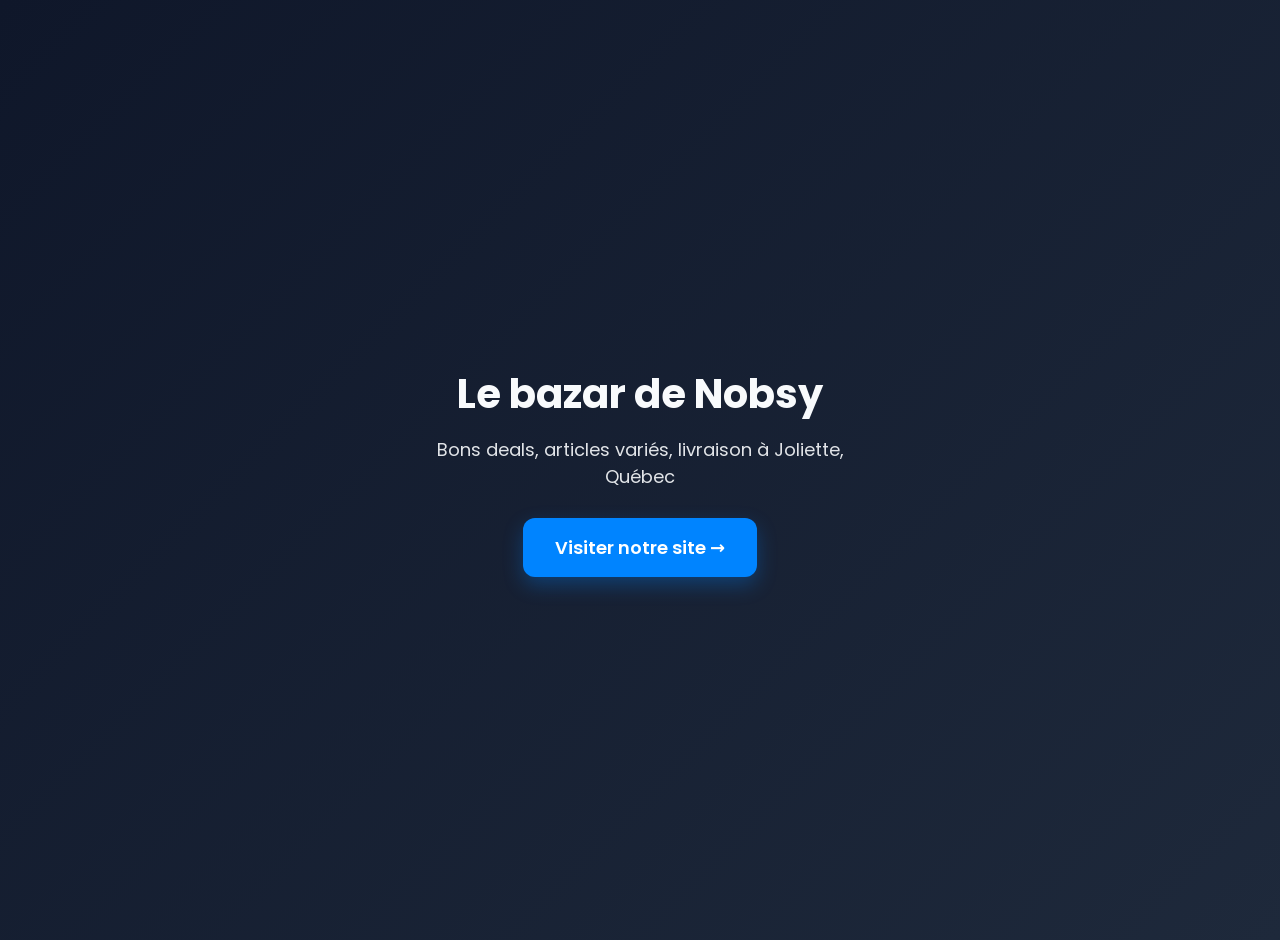
<file: index.html>
<!DOCTYPE html>
<html lang="fr-CA">
<head>
    <meta charset="UTF-8">
    <meta name="viewport" content="width=device-width, initial-scale=1.0">
    
    <!-- ========== SEO + INDEXATION ========== -->
    <meta name="description" content="Le bazar de Nobsy - Articles variés à bon prix avec livraison à Joliette, Québec">
    <meta name="keywords" content="bazar, bons deals, achat en ligne, Nobsy, pas cher, Canada, Montréal, Toronto, Joliette">
    <meta name="author" content="Le bazar de Nobsy">
    <meta name="language" content="French">
    <meta name="robots" content="index, follow">
    <meta name="theme-color" content="#0084ff">
    <link rel="canonical" href="https://denobsylebazar-cpu.github.io/Bazar-de-nobsy-/">
    
    <!-- ========== Aperçu WhatsApp / Facebook / Google ========== -->
    <meta property="og:title" content="Le bazar de Nobsy - Bons deals et articles variés">
    <meta property="og:description" content="Découvre les meilleurs deals et articles variés à petits prix sur Le bazar de Nobsy">
    <meta property="og:type" content="website">
    <meta property="og:url" content="https://denobsylebazar-cpu.github.io/Bazar-de-nobsy-/">
    <meta property="og:image" content="https://denobsylebazar-cpu.github.io/Bazar-de-nobsy-/preview.jpg">
    
    <title>Le bazar de Nobsy - Bons deals et articles variés</title>
    
    <!-- ========== STYLE MINIMAL ========== -->
    <style>
        body {
            margin: 0;
            font-family: 'Poppins', system-ui, -apple-system, sans-serif;
            background: linear-gradient(135deg, #0f172a 0%, #1e293b 100%);
            color: #f8fafc;
            display: flex;
            align-items: center;
            justify-content: center;
            min-height: 100vh;
            text-align: center;
            padding: 20px;
        }
        .wrapper {
            max-width: 480px;
        }
        h1 {
            font-size: clamp(28px, 6vw, 40px);
            margin: 0 0 12px;
            font-weight: 700;
        }
        p {
            font-size: clamp(16px, 3.5vw, 18px);
            opacity: 0.9;
            margin: 0 0 28px;
        }
        .btn {
            display: inline-block;
            background: #0084ff;
            color: white;
            text-decoration: none;
            padding: 16px 32px;
            border-radius: 12px;
            font-weight: 600;
            font-size: 18px;
            transition: transform 0.2s ease, background 0.2s ease;
            box-shadow: 0 8px 20px rgba(0, 132, 255, 0.3);
        }
        .btn:hover {
            background: #006fd6;
            transform: translateY(-2px);
        }
    </style>
    
    <!-- Google Fonts -->
    <link rel="preconnect" href="https://fonts.googleapis.com">
    <link rel="preconnect" href="https://fonts.gstatic.com" crossorigin>
    <link href="https://fonts.googleapis.com/css2?family=Poppins:wght@400;600;700&display=swap" rel="stylesheet">
</head>
<body>
    <main class="wrapper">
        <h1>Le bazar de Nobsy</h1>
        <p>Bons deals, articles variés, livraison à Joliette, Québec</p>
        <a href="https://denobsylebazar-cpu.github.io/Bazar-de-nobsy-/" class="btn" rel="noopener">
            Visiter notre site →
        </a>
    </main>
</body>
</html>
</file>
